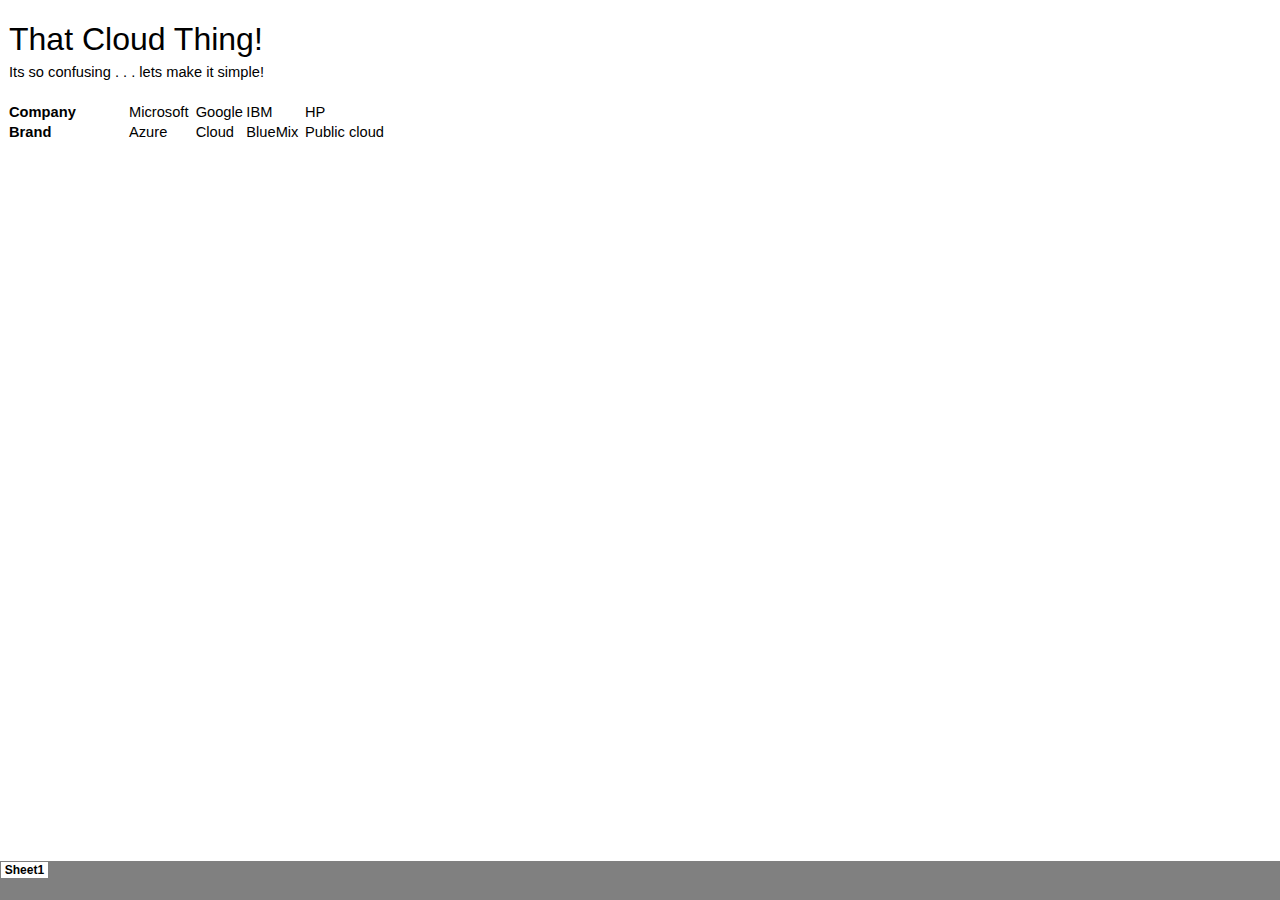
<file: index.htm>
<html xmlns:v="urn:schemas-microsoft-com:vml"
xmlns:o="urn:schemas-microsoft-com:office:office"
xmlns:x="urn:schemas-microsoft-com:office:excel"
xmlns="http://www.w3.org/TR/REC-html40">

<head>
<meta name="Excel Workbook Frameset">
<meta http-equiv=Content-Type content="text/html; charset=windows-1252">
<meta name=ProgId content=Excel.Sheet>
<meta name=Generator content="Microsoft Excel 15">
<link rel=File-List href="index_files/filelist.xml">
<![if !supportTabStrip]>
<link id="shLink" href="index_files/sheet001.htm">

<link id="shLink">

<script language="JavaScript">
<!--
 var c_lTabs=1;

 var c_rgszSh=new Array(c_lTabs);
 c_rgszSh[0] = "Sheet1";



 var c_rgszClr=new Array(8);
 c_rgszClr[0]="window";
 c_rgszClr[1]="buttonface";
 c_rgszClr[2]="windowframe";
 c_rgszClr[3]="windowtext";
 c_rgszClr[4]="threedlightshadow";
 c_rgszClr[5]="threedhighlight";
 c_rgszClr[6]="threeddarkshadow";
 c_rgszClr[7]="threedshadow";

 var g_iShCur;
 var g_rglTabX=new Array(c_lTabs);

function fnGetIEVer()
{
 var ua=window.navigator.userAgent
 var msie=ua.indexOf("MSIE")
 if (msie>0 && window.navigator.platform=="Win32")
  return parseInt(ua.substring(msie+5,ua.indexOf(".", msie)));
 else
  return 0;
}

function fnBuildFrameset()
{
 var szHTML="<frameset rows=\"*,18\" border=0 width=0 frameborder=no framespacing=0>"+
  "<frame src=\""+document.all.item("shLink")[0].href+"\" name=\"frSheet\" noresize>"+
  "<frameset cols=\"54,*\" border=0 width=0 frameborder=no framespacing=0>"+
  "<frame src=\"\" name=\"frScroll\" marginwidth=0 marginheight=0 scrolling=no>"+
  "<frame src=\"\" name=\"frTabs\" marginwidth=0 marginheight=0 scrolling=no>"+
  "</frameset></frameset><plaintext>";

 with (document) {
  open("text/html","replace");
  write(szHTML);
  close();
 }

 fnBuildTabStrip();
}

function fnBuildTabStrip()
{
 var szHTML=
  "<html><head><style>.clScroll {font:8pt Courier New;color:"+c_rgszClr[6]+";cursor:default;line-height:10pt;}"+
  ".clScroll2 {font:10pt Arial;color:"+c_rgszClr[6]+";cursor:default;line-height:11pt;}</style></head>"+
  "<body onclick=\"event.returnValue=false;\" ondragstart=\"event.returnValue=false;\" onselectstart=\"event.returnValue=false;\" bgcolor="+c_rgszClr[4]+" topmargin=0 leftmargin=0><table cellpadding=0 cellspacing=0 width=100%>"+
  "<tr><td colspan=6 height=1 bgcolor="+c_rgszClr[2]+"></td></tr>"+
  "<tr><td style=\"font:1pt\">&nbsp;<td>"+
  "<td valign=top id=tdScroll class=\"clScroll\" onclick=\"parent.fnFastScrollTabs(0);\" onmouseover=\"parent.fnMouseOverScroll(0);\" onmouseout=\"parent.fnMouseOutScroll(0);\"><a>&#171;</a></td>"+
  "<td valign=top id=tdScroll class=\"clScroll2\" onclick=\"parent.fnScrollTabs(0);\" ondblclick=\"parent.fnScrollTabs(0);\" onmouseover=\"parent.fnMouseOverScroll(1);\" onmouseout=\"parent.fnMouseOutScroll(1);\"><a>&lt</a></td>"+
  "<td valign=top id=tdScroll class=\"clScroll2\" onclick=\"parent.fnScrollTabs(1);\" ondblclick=\"parent.fnScrollTabs(1);\" onmouseover=\"parent.fnMouseOverScroll(2);\" onmouseout=\"parent.fnMouseOutScroll(2);\"><a>&gt</a></td>"+
  "<td valign=top id=tdScroll class=\"clScroll\" onclick=\"parent.fnFastScrollTabs(1);\" onmouseover=\"parent.fnMouseOverScroll(3);\" onmouseout=\"parent.fnMouseOutScroll(3);\"><a>&#187;</a></td>"+
  "<td style=\"font:1pt\">&nbsp;<td></tr></table></body></html>";

 with (frames['frScroll'].document) {
  open("text/html","replace");
  write(szHTML);
  close();
 }

 szHTML =
  "<html><head>"+
  "<style>A:link,A:visited,A:active {text-decoration:none;"+"color:"+c_rgszClr[3]+";}"+
  ".clTab {cursor:hand;background:"+c_rgszClr[1]+";font:9pt Arial;padding-left:3px;padding-right:3px;text-align:center;}"+
  ".clBorder {background:"+c_rgszClr[2]+";font:1pt;}"+
  "</style></head><body onload=\"parent.fnInit();\" onselectstart=\"event.returnValue=false;\" ondragstart=\"event.returnValue=false;\" bgcolor="+c_rgszClr[4]+
  " topmargin=0 leftmargin=0><table id=tbTabs cellpadding=0 cellspacing=0>";

 var iCellCount=(c_lTabs+1)*2;

 var i;
 for (i=0;i<iCellCount;i+=2)
  szHTML+="<col width=1><col>";

 var iRow;
 for (iRow=0;iRow<6;iRow++) {

  szHTML+="<tr>";

  if (iRow==5)
   szHTML+="<td colspan="+iCellCount+"></td>";
  else {
   if (iRow==0) {
    for(i=0;i<iCellCount;i++)
     szHTML+="<td height=1 class=\"clBorder\"></td>";
   } else if (iRow==1) {
    for(i=0;i<c_lTabs;i++) {
     szHTML+="<td height=1 nowrap class=\"clBorder\">&nbsp;</td>";
     szHTML+=
      "<td id=tdTab height=1 nowrap class=\"clTab\" onmouseover=\"parent.fnMouseOverTab("+i+");\" onmouseout=\"parent.fnMouseOutTab("+i+");\">"+
      "<a href=\""+document.all.item("shLink")[i].href+"\" target=\"frSheet\" id=aTab>&nbsp;"+c_rgszSh[i]+"&nbsp;</a></td>";
    }
    szHTML+="<td id=tdTab height=1 nowrap class=\"clBorder\"><a id=aTab>&nbsp;</a></td><td width=100%></td>";
   } else if (iRow==2) {
    for (i=0;i<c_lTabs;i++)
     szHTML+="<td height=1></td><td height=1 class=\"clBorder\"></td>";
    szHTML+="<td height=1></td><td height=1></td>";
   } else if (iRow==3) {
    for (i=0;i<iCellCount;i++)
     szHTML+="<td height=1></td>";
   } else if (iRow==4) {
    for (i=0;i<c_lTabs;i++)
     szHTML+="<td height=1 width=1></td><td height=1></td>";
    szHTML+="<td height=1 width=1></td><td></td>";
   }
  }
  szHTML+="</tr>";
 }

 szHTML+="</table></body></html>";
 with (frames['frTabs'].document) {
  open("text/html","replace");
  charset=document.charset;
  write(szHTML);
  close();
 }
}

function fnInit()
{
 g_rglTabX[0]=0;
 var i;
 for (i=1;i<=c_lTabs;i++)
  with (frames['frTabs'].document.all.tbTabs.rows[1].cells[fnTabToCol(i-1)])
   g_rglTabX[i]=offsetLeft+offsetWidth-6;
}

function fnTabToCol(iTab)
{
 return 2*iTab+1;
}

function fnNextTab(fDir)
{
 var iNextTab=-1;
 var i;

 with (frames['frTabs'].document.body) {
  if (fDir==0) {
   if (scrollLeft>0) {
    for (i=0;i<c_lTabs&&g_rglTabX[i]<scrollLeft;i++);
    if (i<c_lTabs)
     iNextTab=i-1;
   }
  } else {
   if (g_rglTabX[c_lTabs]+6>offsetWidth+scrollLeft) {
    for (i=0;i<c_lTabs&&g_rglTabX[i]<=scrollLeft;i++);
    if (i<c_lTabs)
     iNextTab=i;
   }
  }
 }
 return iNextTab;
}

function fnScrollTabs(fDir)
{
 var iNextTab=fnNextTab(fDir);

 if (iNextTab>=0) {
  frames['frTabs'].scroll(g_rglTabX[iNextTab],0);
  return true;
 } else
  return false;
}

function fnFastScrollTabs(fDir)
{
 if (c_lTabs>16)
  frames['frTabs'].scroll(g_rglTabX[fDir?c_lTabs-1:0],0);
 else
  if (fnScrollTabs(fDir)>0) window.setTimeout("fnFastScrollTabs("+fDir+");",5);
}

function fnSetTabProps(iTab,fActive)
{
 var iCol=fnTabToCol(iTab);
 var i;

 if (iTab>=0) {
  with (frames['frTabs'].document.all) {
   with (tbTabs) {
    for (i=0;i<=4;i++) {
     with (rows[i]) {
      if (i==0)
       cells[iCol].style.background=c_rgszClr[fActive?0:2];
      else if (i>0 && i<4) {
       if (fActive) {
        cells[iCol-1].style.background=c_rgszClr[2];
        cells[iCol].style.background=c_rgszClr[0];
        cells[iCol+1].style.background=c_rgszClr[2];
       } else {
        if (i==1) {
         cells[iCol-1].style.background=c_rgszClr[2];
         cells[iCol].style.background=c_rgszClr[1];
         cells[iCol+1].style.background=c_rgszClr[2];
        } else {
         cells[iCol-1].style.background=c_rgszClr[4];
         cells[iCol].style.background=c_rgszClr[(i==2)?2:4];
         cells[iCol+1].style.background=c_rgszClr[4];
        }
       }
      } else
       cells[iCol].style.background=c_rgszClr[fActive?2:4];
     }
    }
   }
   with (aTab[iTab].style) {
    cursor=(fActive?"default":"hand");
    color=c_rgszClr[3];
   }
  }
 }
}

function fnMouseOverScroll(iCtl)
{
 frames['frScroll'].document.all.tdScroll[iCtl].style.color=c_rgszClr[7];
}

function fnMouseOutScroll(iCtl)
{
 frames['frScroll'].document.all.tdScroll[iCtl].style.color=c_rgszClr[6];
}

function fnMouseOverTab(iTab)
{
 if (iTab!=g_iShCur) {
  var iCol=fnTabToCol(iTab);
  with (frames['frTabs'].document.all) {
   tdTab[iTab].style.background=c_rgszClr[5];
  }
 }
}

function fnMouseOutTab(iTab)
{
 if (iTab>=0) {
  var elFrom=frames['frTabs'].event.srcElement;
  var elTo=frames['frTabs'].event.toElement;

  if ((!elTo) ||
   (elFrom.tagName==elTo.tagName) ||
   (elTo.tagName=="A" && elTo.parentElement!=elFrom) ||
   (elFrom.tagName=="A" && elFrom.parentElement!=elTo)) {

   if (iTab!=g_iShCur) {
    with (frames['frTabs'].document.all) {
     tdTab[iTab].style.background=c_rgszClr[1];
    }
   }
  }
 }
}

function fnSetActiveSheet(iSh)
{
 if (iSh!=g_iShCur) {
  fnSetTabProps(g_iShCur,false);
  fnSetTabProps(iSh,true);
  g_iShCur=iSh;
 }
}

 window.g_iIEVer=fnGetIEVer();
 if (window.g_iIEVer>=4)
  fnBuildFrameset();
//-->
</script>
<![endif]><!--[if gte mso 9]><xml>
 <x:ExcelWorkbook>
  <x:ExcelWorksheets>
   <x:ExcelWorksheet>
    <x:Name>Sheet1</x:Name>
    <x:WorksheetSource HRef="index_files/sheet001.htm"/>
   </x:ExcelWorksheet>
  </x:ExcelWorksheets>
  <x:Stylesheet HRef="index_files/stylesheet.css"/>
  <x:WindowHeight>9630</x:WindowHeight>
  <x:WindowWidth>24000</x:WindowWidth>
  <x:WindowTopX>0</x:WindowTopX>
  <x:WindowTopY>0</x:WindowTopY>
  <x:ProtectStructure>False</x:ProtectStructure>
  <x:ProtectWindows>False</x:ProtectWindows>
 </x:ExcelWorkbook>
</xml><![endif]-->
</head>

<frameset rows="*,39" border=0 width=0 frameborder=no framespacing=0>
 <frame src="index_files/sheet001.htm" name="frSheet">
 <frame src="index_files/tabstrip.htm" name="frTabs" marginwidth=0 marginheight=0>
 <noframes>
  <body>
   <p>This page uses frames, but your browser doesn't support them.</p>
  </body>
 </noframes>
</frameset>
</html>
</file>
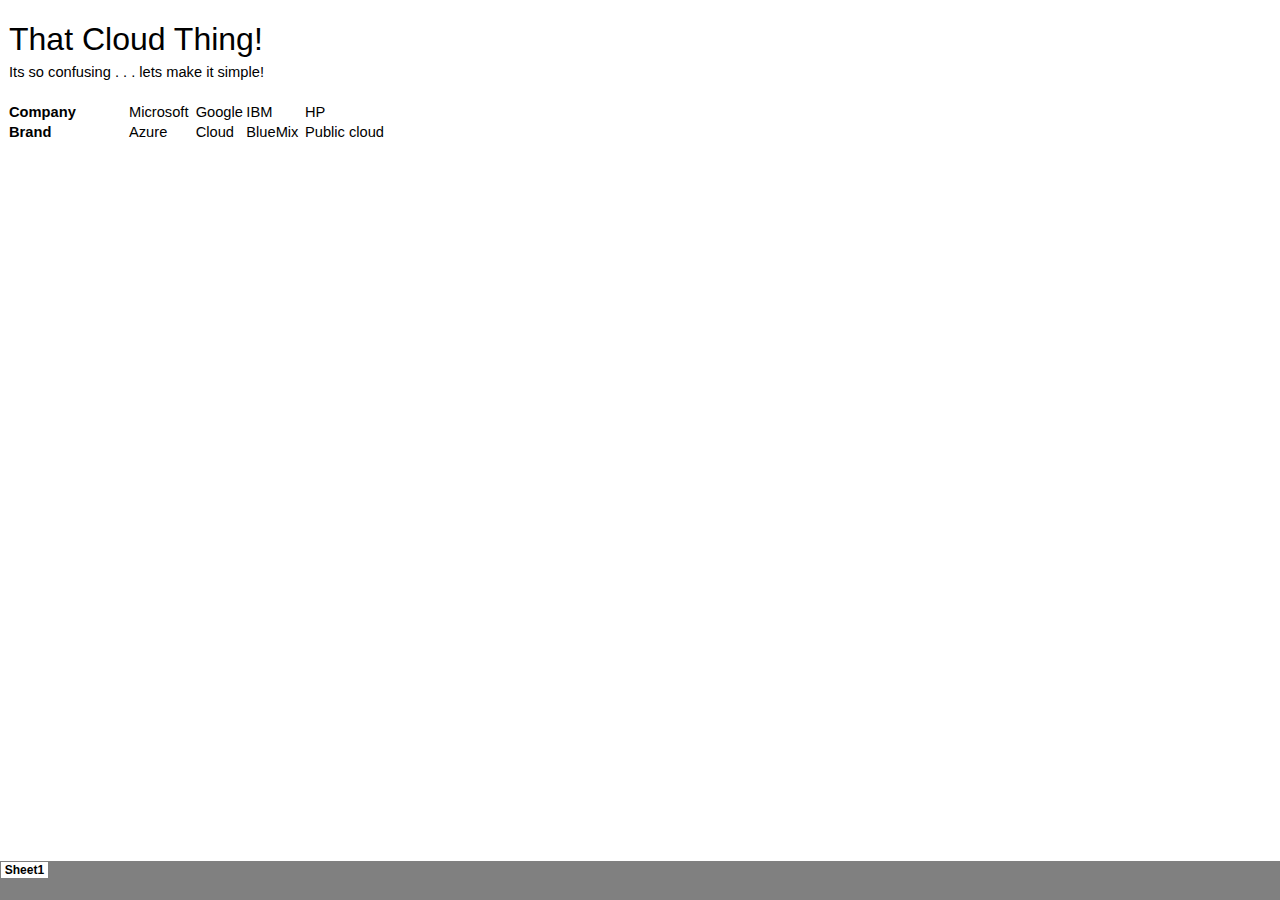
<file: index_files/sheet001.htm>
<html xmlns:v="urn:schemas-microsoft-com:vml"
xmlns:o="urn:schemas-microsoft-com:office:office"
xmlns:x="urn:schemas-microsoft-com:office:excel"
xmlns="http://www.w3.org/TR/REC-html40">

<head>
<meta http-equiv=Content-Type content="text/html; charset=windows-1252">
<meta name=ProgId content=Excel.Sheet>
<meta name=Generator content="Microsoft Excel 15">
<link id=Main-File rel=Main-File href="../index.htm">
<link rel=File-List href=filelist.xml>
<link rel=Stylesheet href=stylesheet.css>
<style>
<!--table
	{mso-displayed-decimal-separator:"\.";
	mso-displayed-thousand-separator:"\,";}
@page
	{margin:.75in .7in .75in .7in;
	mso-header-margin:.3in;
	mso-footer-margin:.3in;}
-->
</style>
<![if !supportTabStrip]><script language="JavaScript">
<!--
function fnUpdateTabs()
 {
  if (parent.window.g_iIEVer>=4) {
   if (parent.document.readyState=="complete"
    && parent.frames['frTabs'].document.readyState=="complete")
   parent.fnSetActiveSheet(0);
  else
   window.setTimeout("fnUpdateTabs();",150);
 }
}

if (window.name!="frSheet")
 window.location.replace("../index.htm");
else
 fnUpdateTabs();
//-->
</script>
<![endif]>
</head>

<body link="#0563C1" vlink="#954F72">

<table border=0 cellpadding=0 cellspacing=0 width=377 style='border-collapse:
 collapse;table-layout:fixed;width:284pt'>
 <col width=120 style='mso-width-source:userset;mso-width-alt:4388;width:90pt'>
 <col width=66 style='mso-width-source:userset;mso-width-alt:2413;width:50pt'>
 <col width=51 style='mso-width-source:userset;mso-width-alt:1865;width:38pt'>
 <col width=58 style='mso-width-source:userset;mso-width-alt:2121;width:44pt'>
 <col width=82 style='mso-width-source:userset;mso-width-alt:2998;width:62pt'>
 <tr height=50 style='height:37.5pt'>
  <td height=50 class=xl66 colspan=4 width=295 style='height:37.5pt;mso-ignore:
  colspan;width:222pt'>That Cloud Thing!</td>
  <td width=82 style='width:62pt'></td>
 </tr>
 <tr height=22 style='height:16.5pt'>
  <td height=22 class=xl65 colspan=4 style='height:16.5pt;mso-ignore:colspan'>Its
  so confusing . . . lets make it simple!</td>
  <td></td>
 </tr>
 <tr height=20 style='height:15.0pt'>
  <td height=20 colspan=5 style='height:15.0pt;mso-ignore:colspan'></td>
 </tr>
 <tr height=20 style='height:15.0pt'>
  <td height=20 class=xl67 style='height:15.0pt'>Company</td>
  <td>Microsoft</td>
  <td>Google</td>
  <td>IBM</td>
  <td>HP</td>
 </tr>
 <tr height=20 style='height:15.0pt'>
  <td height=20 class=xl67 style='height:15.0pt'>Brand</td>
  <td>Azure</td>
  <td>Cloud</td>
  <td>BlueMix</td>
  <td>Public cloud</td>
 </tr>
 <![if supportMisalignedColumns]>
 <tr height=0 style='display:none'>
  <td width=120 style='width:90pt'></td>
  <td width=66 style='width:50pt'></td>
  <td width=51 style='width:38pt'></td>
  <td width=58 style='width:44pt'></td>
  <td width=82 style='width:62pt'></td>
 </tr>
 <![endif]>
</table>

</body>

</html>
</file>
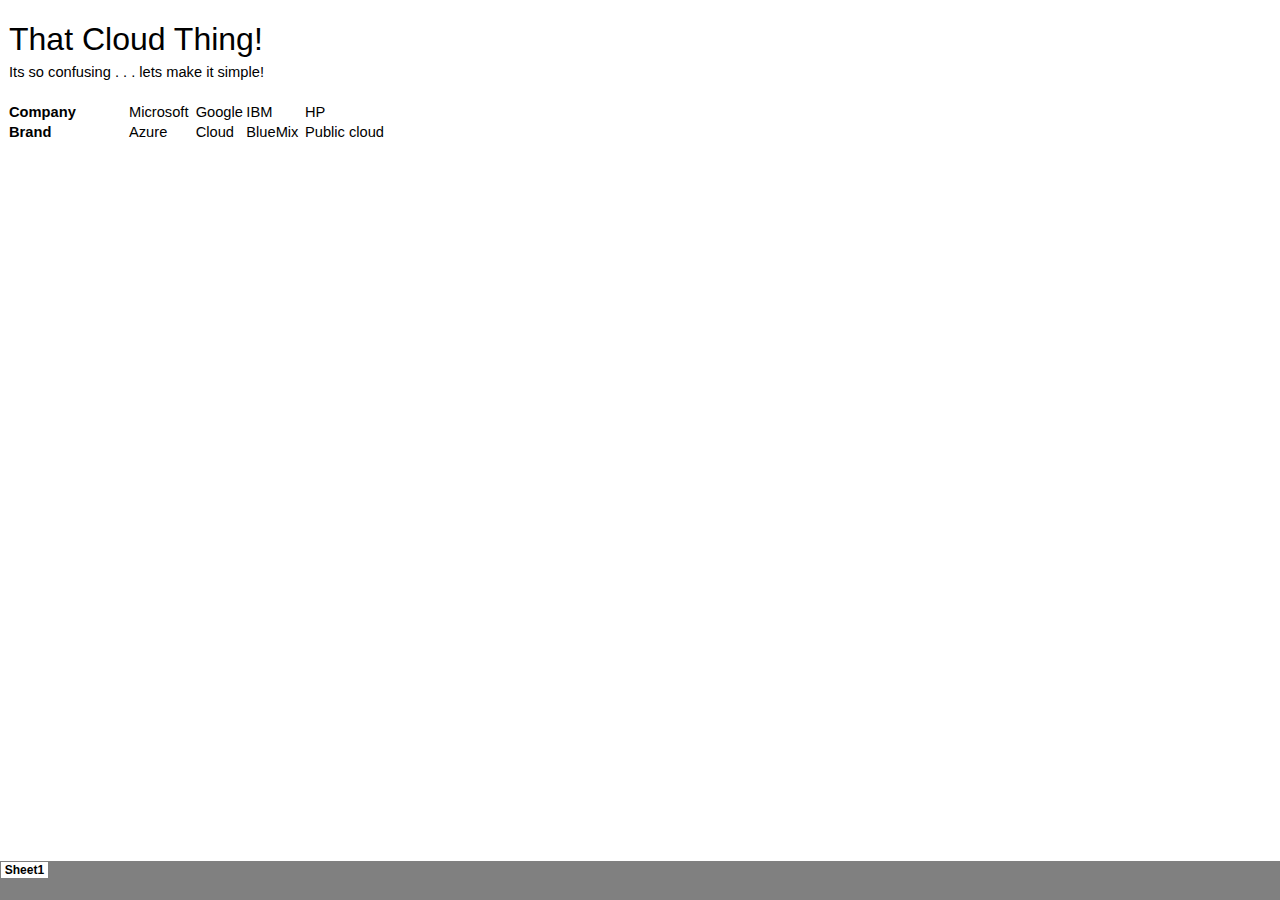
<file: index_files/tabstrip.htm>
<html>
<head>
<meta http-equiv=Content-Type content="text/html; charset=windows-1252">
<meta name=ProgId content=Excel.Sheet>
<meta name=Generator content="Microsoft Excel 15">
<link id=Main-File rel=Main-File href="../index.htm">

<script language="JavaScript">
<!--
if (window.name!="frTabs")
 window.location.replace(document.all.item("Main-File").href);
//-->
</script>
<style>
<!--
A {
    text-decoration:none;
    color:#000000;
    font-size:9pt;
}
-->
</style>
</head>
<body topmargin=0 leftmargin=0 bgcolor="#808080">
<table border=0 cellspacing=1>
 <tr>
 <td bgcolor="#FFFFFF" nowrap><b><small><small>&nbsp;<a href="sheet001.htm" target="frSheet"><font face="Arial" color="#000000">Sheet1</font></a>&nbsp;</small></small></b></td>

 </tr>
</table>
</body>
</html>
</file>
